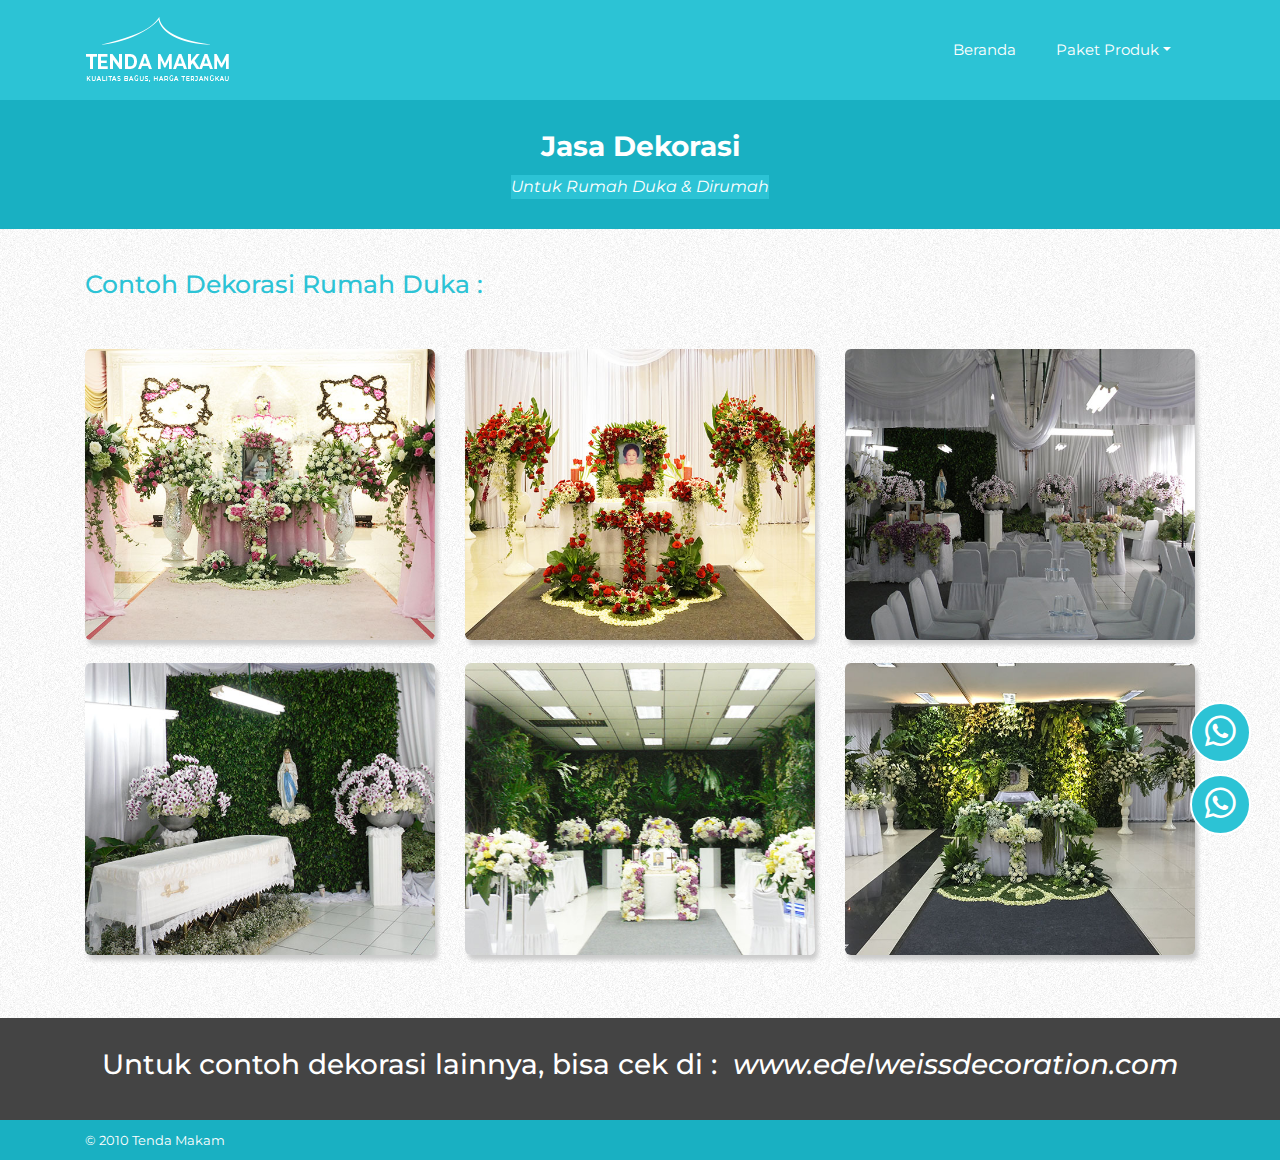
<file: dekorasi.html>
<!doctype html>
<html lang="en">

<head>
  <!-- Required meta tags -->
  <meta charset="utf-8">
  <meta name="viewport" content="width=device-width, initial-scale=1, shrink-to-fit=no">
  <link rel="icon" type="image/png" href="img/favicon.jpg" sizes="32x32">
  <!-- Bootstrap CSS -->
  <link rel="stylesheet" href="css/bootstrap.min.css">
  <link rel="stylesheet" href="css/custom.css">
  <!-- Font Awesome -->
  <link href="https://cdnjs.cloudflare.com/ajax/libs/font-awesome/6.1.0/css/all.min.css" rel="stylesheet">
  <!-- Font -->
  <link href="https://fonts.googleapis.com/css?family=Montserrat|Montserrat+Alternates&display=swap" rel="stylesheet">
  <link href="https://fonts.googleapis.com/css?family=Source+Sans+Pro&display=swap" rel="stylesheet">
  <title>Tenda Makam</title>
</head>

<body>
  <!-- Navbar -->
  <nav class="navbar navbar-expand-lg navbar-light bg-light sticky-top my-navbar">
    <div class="container">
      <a class="navbar-brand navbar-logo" href="#"><img src="img/logo_.png" class="img-fluid logo"></a>
      <button class="navbar-toggler" type="button" data-toggle="collapse" data-target="#navbarSupportedContent"
        aria-controls="navbarSupportedContent" aria-expanded="false" aria-label="Toggle navigation">
        <span class="navbar-toggler-icon"></span>
      </button>
      <div class="collapse navbar-collapse" id="navbarSupportedContent">
        <ul class="navbar-nav ml-auto">
          <li class="nav-item mr-4"><a class="nav-link" href="index.html">Beranda<span
                class="sr-only">(current)</span></a></li>
          <li class="nav-item dropdown mr-3"><a class="nav-link dropdown-toggle" href="#" id="navbarDropdown"
              role="button" data-toggle="dropdown" aria-haspopup="true" aria-expanded="false">Paket Produk</a>
            <div class="dropdown-menu" aria-labelledby="navbarDropdown">
              <a class="dropdown-item" href="paket-standard.html">Standard</a>
              <a class="dropdown-item" href="paket-deluxe.html">Deluxe</a>
              <a class="dropdown-item" href="paket-vip.html">VIP</a>
              <a class="dropdown-item" href="paket-vvip.html">VVIP</a>
              <a class="dropdown-item active" href="dekorasi.html">Dekorasi</a>
              <a class="dropdown-item" href="lainnya.html">Perlengkapan Lainnya</a>
            </div>
          </li>
        </ul>
      </div>
    </div>
  </nav>
  <div class="container-fluid my-package">
    <div class="container">
      <div class="row text-center">
        <div class="col-md-12">
          <h3>Jasa Dekorasi</h3>
          <span class="tagline-package-1">Untuk Rumah Duka & Dirumah</span>
        </div>
      </div>
    </div>
  </div>
  <div class="container decoration">
    <div class="row">
      <div class="col-md-12">
        <h3>Contoh Dekorasi Rumah Duka :</h3>
      </div>
    </div>
    <div class="row">
      <div class="col-md-4">
        <img src="img/decoration/1.jpg" class="img-fluid img-3">
      </div>
      <div class="col-md-4">
        <img src="img/decoration/2.jpg" class="img-fluid img-3">
      </div>
      <div class="col-md-4">
        <img src="img/decoration/3.jpg" class="img-fluid img-3">
      </div>
    </div>
    <div class="row">
      <div class="col-md-4">
        <img src="img/decoration/4.jpg" class="img-fluid img-3">
      </div>
      <div class="col-md-4">
        <img src="img/decoration/5.jpg" class="img-fluid img-3">
      </div>
      <div class="col-md-4">
        <img src="img/decoration/6.jpg" class="img-fluid img-3">
      </div>
    </div>
  </div>
  <div class="container-fluid download">
    <div class="container">
      <div class="row">
        <div class="col-md-12 text-center">
          <h3>Untuk contoh dekorasi lainnya, bisa cek di : &nbsp;<i><a target="_blank"
                href="http://www.edelweissdecoration.com">www.edelweissdecoration.com</a></i></h3>
        </div>
      </div>
    </div>
  </div>
  <div class="floating-btn">
    <a target="_blank" href="https://wa.me/6281281116881"><i class="fab fa-whatsapp fa-2x floating-icon"></i></a>
  </div>
  <div class="floating-btn floating-btn--2">
    <a target="_blank" href="https://wa.me/62817116881"><i class="fab fa-whatsapp fa-2x floating-icon"></i></a>
  </div>
  <div class="container-fluid sub-footer">
    <div class="container">
      <div class="row">
        <div class="col-md-12">
          <span class="copyright">&copy; 2010 Tenda Makam</span>
        </div>
      </div>
    </div>
  </div>
  <!-- Optional JavaScript -->
  <!-- jQuery first, then Popper.js, then Bootstrap JS -->
  <script src="js/slim.min.js"></script>
  <script src="js/popper.min.js"></script>
  <script src="js/bootstrap.min.js"></script>
</body>

</html>
</file>
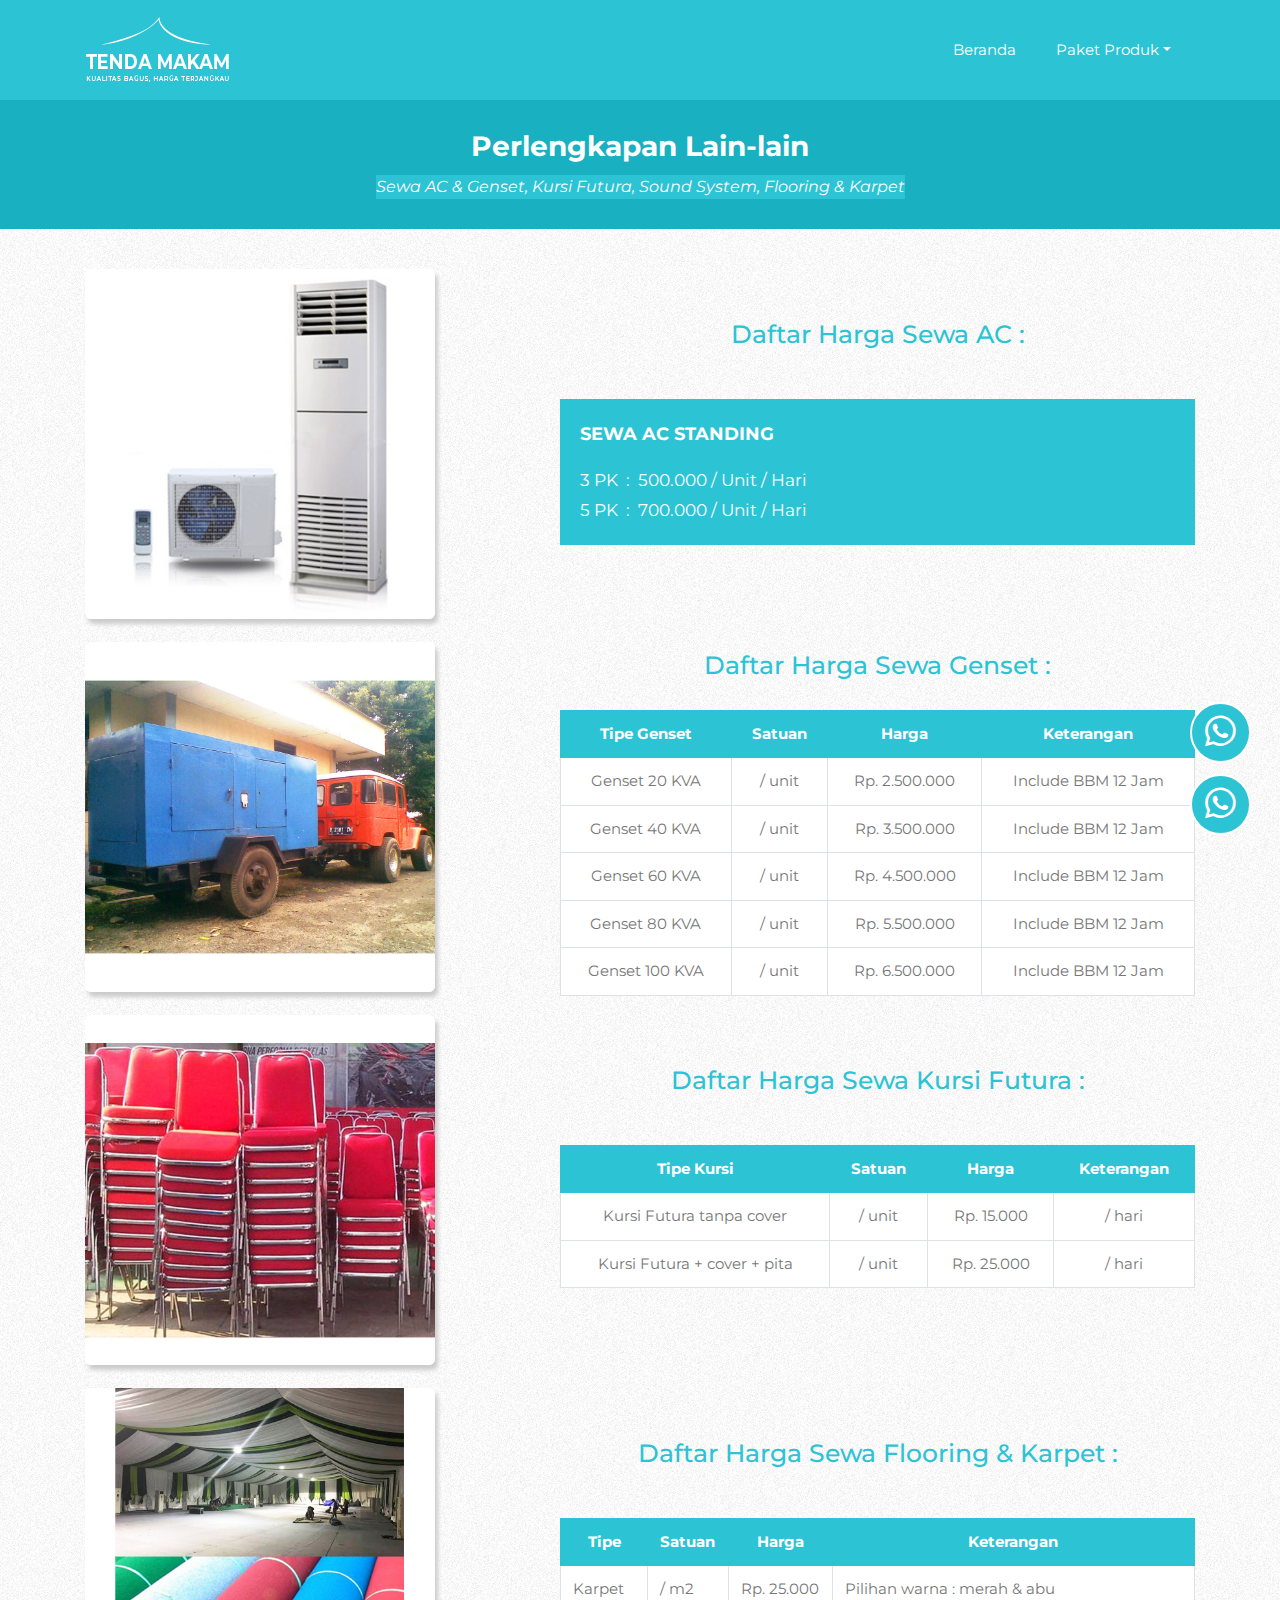
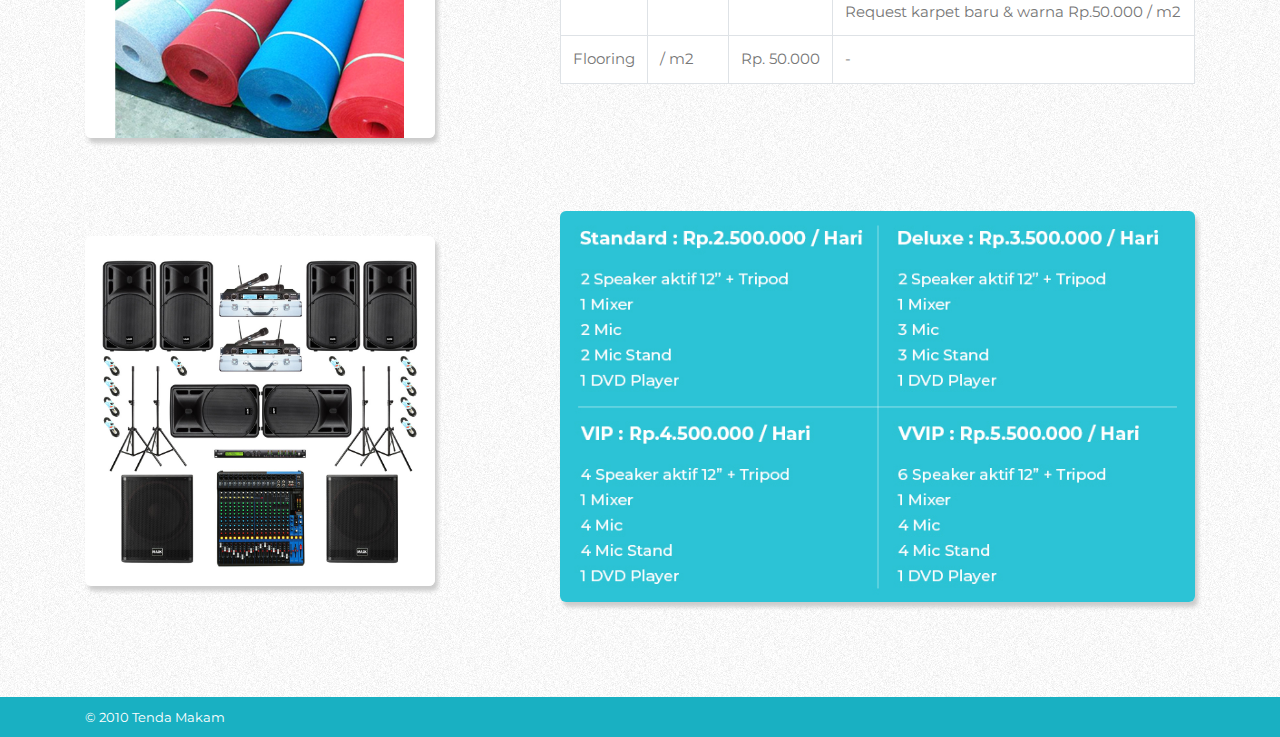
<file: lainnya.html>
<!doctype html>
<html lang="en">

<head>
  <!-- Required meta tags -->
  <meta charset="utf-8">
  <meta name="viewport" content="width=device-width, initial-scale=1, shrink-to-fit=no">
  <link rel="icon" type="image/png" href="img/favicon.jpg" sizes="32x32">
  <!-- Bootstrap CSS -->
  <link rel="stylesheet" href="css/bootstrap.min.css">
  <link rel="stylesheet" href="css/custom.css">
  <!-- Font Awesome -->
  <link href="https://cdnjs.cloudflare.com/ajax/libs/font-awesome/6.1.0/css/all.min.css" rel="stylesheet">
  <!-- Font -->
  <link href="https://fonts.googleapis.com/css?family=Montserrat|Montserrat+Alternates&display=swap" rel="stylesheet">
  <link href="https://fonts.googleapis.com/css?family=Source+Sans+Pro&display=swap" rel="stylesheet">
  <title>Tenda Makam</title>
</head>

<body>
  <!-- Navbar -->
  <nav class="navbar navbar-expand-lg navbar-light bg-light sticky-top my-navbar">
    <div class="container">
      <a class="navbar-brand navbar-logo" href="#"><img src="img/logo_.png" class="img-fluid logo"></a>
      <button class="navbar-toggler" type="button" data-toggle="collapse" data-target="#navbarSupportedContent"
        aria-controls="navbarSupportedContent" aria-expanded="false" aria-label="Toggle navigation">
        <span class="navbar-toggler-icon"></span>
      </button>
      <div class="collapse navbar-collapse" id="navbarSupportedContent">
        <ul class="navbar-nav ml-auto">
          <li class="nav-item mr-4"><a class="nav-link" href="index.html">Beranda<span
                class="sr-only">(current)</span></a></li>
          <li class="nav-item dropdown mr-3"><a class="nav-link dropdown-toggle" href="#" id="navbarDropdown"
              role="button" data-toggle="dropdown" aria-haspopup="true" aria-expanded="false">Paket Produk</a>
            <div class="dropdown-menu" aria-labelledby="navbarDropdown">
              <a class="dropdown-item" href="paket-standard.html">Standard</a>
              <a class="dropdown-item" href="paket-deluxe.html">Deluxe</a>
              <a class="dropdown-item" href="paket-vip.html">VIP</a>
              <a class="dropdown-item" href="paket-vvip.html">VVIP</a>
              <a class="dropdown-item" href="dekorasi.html">Dekorasi</a>
              <a class="dropdown-item active" href="lainnya.html">Perlengkapan Lainnya</a>
            </div>
          </li>
        </ul>
      </div>
    </div>
  </nav>
  <div class="container-fluid my-package">
    <div class="container">
      <div class="row text-center">
        <div class="col-md-12">
          <h3>Perlengkapan Lain-lain</h3>
          <span class="tagline-package-1">Sewa AC & Genset, Kursi Futura, Sound System, Flooring & Karpet</span>
        </div>
      </div>
    </div>
  </div>
  <div class="container products">
    <div class="row">
      <div class="col-md-4">
        <img src="img/more-products/ac-standing.jpg" class="img-fluid img-4">
      </div>
      <div class="col-md-1"></div>
      <div class="col-md-7">
        <div class="product-info">
          <h3 class="text-center">Daftar Harga Sewa AC :</h3>
          <div class="spek-product">
            <ul>
              <li class="spek-title">Sewa AC Standing</li>
              <li>3 PK &nbsp;:&nbsp; 500.000 / Unit / Hari</li>
              <li>5 PK &nbsp;:&nbsp; 700.000 / Unit / Hari</li>
            </ul>
          </div>
        </div>
      </div>
    </div>
    <div class="row">
      <div class="col-md-4">
        <img src="img/more-products/genset.jpg" class="img-fluid img-4">
      </div>
      <div class="col-md-1"></div>
      <div class="col-md-7">
        <div class="product-info" style="margin-top: 8px;">
          <h3 class="text-center" style="margin-bottom: 30px;">Daftar Harga Sewa Genset :</h3>
          <table class="table table-bordered custom-table text-center">
            <thead class="thead-dark">
              <tr>
                <th scope="col">Tipe Genset</th>
                <th scope="col">Satuan</th>
                <th scope="col">Harga</th>
                <th scope="col">Keterangan</th>
              </tr>
            </thead>
            <tbody>
              <tr>
                <td>Genset 20 KVA</td>
                <td>/ unit</td>
                <td>Rp. 2.500.000</td>
                <td>Include BBM 12 Jam</td>
              </tr>
              <tr>
                <td>Genset 40 KVA</td>
                <td>/ unit</td>
                <td>Rp. 3.500.000</td>
                <td>Include BBM 12 Jam</td>
              </tr>
              <tr>
                <td>Genset 60 KVA</td>
                <td>/ unit</td>
                <td>Rp. 4.500.000</td>
                <td>Include BBM 12 Jam</td>
              </tr>
              <tr>
                <td>Genset 80 KVA</td>
                <td>/ unit</td>
                <td>Rp. 5.500.000</td>
                <td>Include BBM 12 Jam</td>
              </tr>
              <tr>
                <td>Genset 100 KVA</td>
                <td>/ unit</td>
                <td>Rp. 6.500.000</td>
                <td>Include BBM 12 Jam</td>
              </tr>
            </tbody>
          </table>
        </div>
      </div>
    </div>
    <div class="row">
      <div class="col-md-4">
        <img src="img/more-products/kursi-futura.jpg" class="img-fluid img-4">
      </div>
      <div class="col-md-1"></div>
      <div class="col-md-7">
        <div class="product-info">
          <h3 class="text-center">Daftar Harga Sewa Kursi Futura :</h3>
          <table class="table table-bordered custom-table text-center">
            <thead class="thead-dark">
              <tr>
                <th scope="col">Tipe Kursi</th>
                <th scope="col">Satuan</th>
                <th scope="col">Harga</th>
                <th scope="col">Keterangan</th>
              </tr>
            </thead>
            <tbody>
              <tr>
                <td>Kursi Futura tanpa cover</td>
                <td>/ unit</td>
                <td>Rp. 15.000</td>
                <td>/ hari</td>
              </tr>
              <tr>
                <td>Kursi Futura + cover + pita</td>
                <td>/ unit</td>
                <td>Rp. 25.000</td>
                <td>/ hari</td>
              </tr>
            </tbody>
          </table>
        </div>
      </div>
    </div>
    <div class="row">
      <div class="col-md-4">
        <img src="img/more-products/flooring-karpet.jpg" class="img-fluid img-4">
      </div>
      <div class="col-md-1"></div>
      <div class="col-md-7">
        <div class="product-info">
          <h3 class="text-center">Daftar Harga Sewa Flooring & Karpet :</h3>
          <table class="table table-bordered custom-table">
            <thead class="thead-dark text-center">
              <tr>
                <th scope="col">Tipe</th>
                <th scope="col">Satuan</th>
                <th scope="col">Harga</th>
                <th scope="col">Keterangan</th>
              </tr>
            </thead>
            <tbody>
              <tr>
                <td>Karpet</td>
                <td>/ m2</td>
                <td>Rp. 25.000</td>
                <td>Pilihan warna : merah & abu<br>
                  Request karpet baru & warna Rp.50.000 / m2</td>
              </tr>
              <tr>
                <td>Flooring</td>
                <td>/ m2</td>
                <td>Rp. 50.000</td>
                <td>-</td>
              </tr>
            </tbody>
          </table>
        </div>
      </div>
    </div>
    <div class="row">
      <div class="col-md-4">
        <img src="img/more-products/sound-system.jpg" class="img-fluid img-4" style="margin-top: 75px">
      </div>
      <div class="col-md-1"></div>
      <div class="col-md-7">
        <img src="img/more-products/Untitled-2.jpg" class="img-fluid img-4" style="margin-top: 50px">
      </div>
    </div>
    <!-- <div class="row">
        <div class="col-md-4">
          <img src="img/more-products/sound-system.jpg" class="img-fluid img-4" style="margin-top: 75px">
        </div>
        <div class="col-md-4">
          <div class="product-info" style="margin-top: 0px;">
            <div class="spek-product">
              <ul>
                <li class="spek-title">Standard RP: 2.500.000 / hari</li>
                <li>2 Speaker aktif 12” + Tripod</li>
                <li>1 Mixer</li>
                <li>2 Mic</li>
                <li>2 Mic Stand</li>
                <li>1 DVD Player</li>
              </ul>
            </div>
          </div>
          <div class="product-info" style="margin-top: 15px;">
            <div class="spek-product">
              <ul>
                <li class="spek-title">VIP RP: 4.500.000 / hari</li>
                <li>4 Speaker aktif 12” + Tripod</li>
                <li>1 Mixer</li>
                <li>4 Mic</li>
                <li>4 Mic Stand</li>
                <li>1 DVD Player</li>
              </ul>
            </div>
          </div>
        </div>
        <div class="col-md-4">
          <div class="product-info" style="margin-top: 0;">
            <div class="spek-product">
              <ul>
                <li class="spek-title">Deluxe RP: 3.500.000 / hari<br></li>
                <li>2 Speaker aktif 12” + Tripod</li>
                <li>1 Mixer</li>
                <li>3 Mic</li>
                <li>3 Mic Stand</li>
                <li>1 DVD Player</li>
              </ul>
            </div>
          </div>
          <div class="product-info" style="margin-top: 16px;">
            <div class="spek-product">
              <ul>
                <li class="spek-title">VVIP RP: 5.500.000 / hari</li>
                <li>6 Speaker aktif 12” + Tripod</li>
                <li>1 Mixer</li>
                <li>4 Mic</li>
                <li>4 Mic Stand</li>
                <li>1 DVD Player</li>
              </ul>
            </div>
          </div>
        </div>
      </div> -->
  </div>
  <br><br><br>
  <div class="floating-btn">
    <a target="_blank" href="https://wa.me/6281281116881"><i class="fab fa-whatsapp fa-2x floating-icon"></i></a>
  </div>
  <div class="floating-btn floating-btn--2">
    <a target="_blank" href="https://wa.me/62817116881"><i class="fab fa-whatsapp fa-2x floating-icon"></i></a>
  </div>
  <div class="container-fluid sub-footer">
    <div class="container">
      <div class="row">
        <div class="col-md-12">
          <span class="copyright">&copy; 2010 Tenda Makam</span>
        </div>
      </div>
    </div>
  </div>
  <!-- Optional JavaScript -->
  <!-- jQuery first, then Popper.js, then Bootstrap JS -->
  <script src="js/slim.min.js"></script>
  <script src="js/popper.min.js"></script>
  <script src="js/bootstrap.min.js"></script>
</body>

</html>
</file>
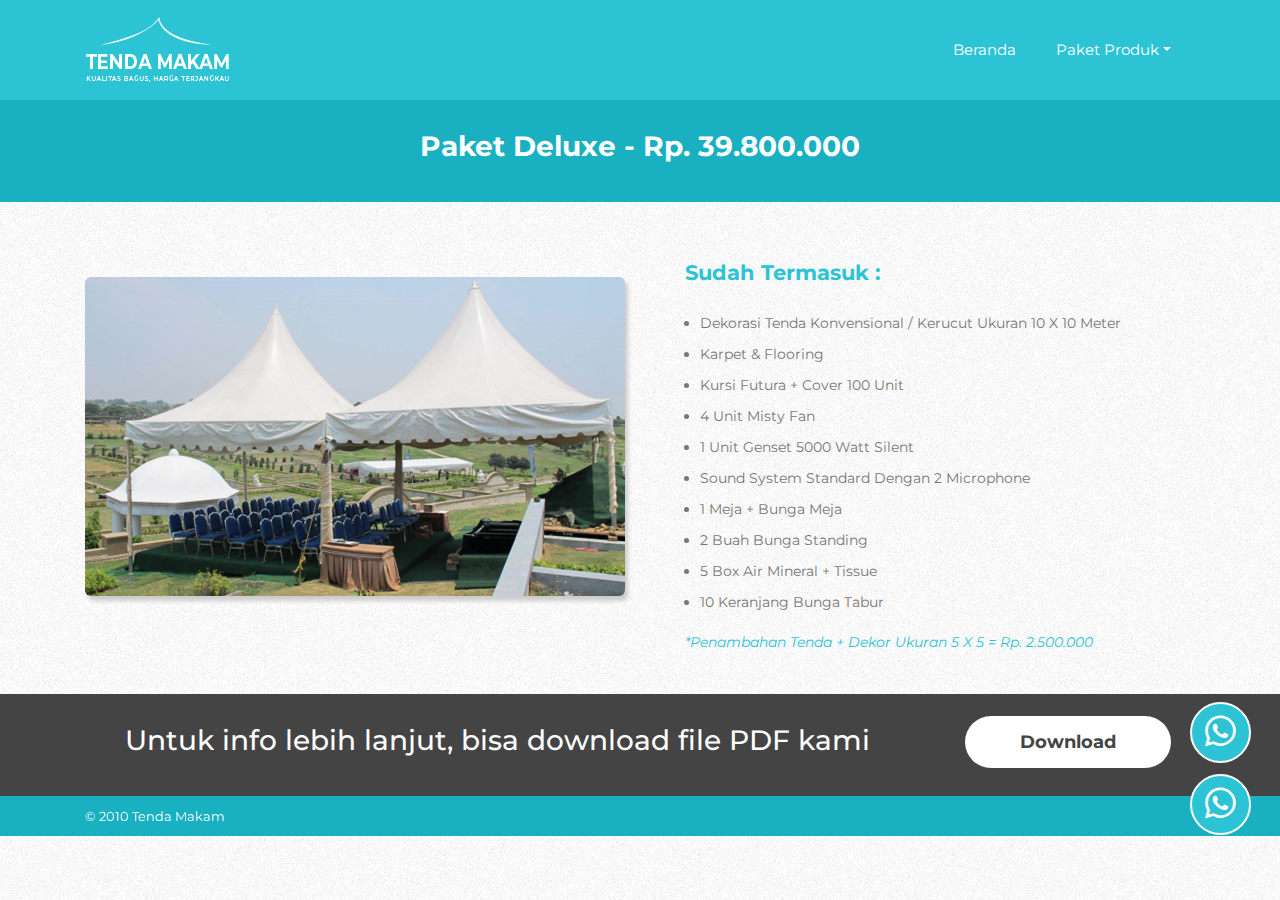
<file: paket-deluxe.html>
<!doctype html>
<html lang="en">

<head>
  <!-- Required meta tags -->
  <meta charset="utf-8">
  <meta name="viewport" content="width=device-width, initial-scale=1, shrink-to-fit=no">
  <link rel="icon" type="image/png" href="img/favicon.jpg" sizes="32x32">
  <!-- Bootstrap CSS -->
  <link rel="stylesheet" href="css/bootstrap.min.css">
  <link rel="stylesheet" href="css/custom.css">
  <!-- Font Awesome -->
  <link href="https://cdnjs.cloudflare.com/ajax/libs/font-awesome/6.1.0/css/all.min.css" rel="stylesheet">
  <!-- Font -->
  <link href="https://fonts.googleapis.com/css?family=Montserrat|Montserrat+Alternates&display=swap" rel="stylesheet">
  <link href="https://fonts.googleapis.com/css?family=Source+Sans+Pro&display=swap" rel="stylesheet">
  <title>Tenda Makam</title>
</head>

<body>
  <!-- Navbar -->
  <nav class="navbar navbar-expand-lg navbar-light bg-light sticky-top my-navbar">
    <div class="container">
      <a class="navbar-brand navbar-logo" href="#"><img src="img/logo_.png" class="img-fluid logo"></a>
      <button class="navbar-toggler" type="button" data-toggle="collapse" data-target="#navbarSupportedContent"
        aria-controls="navbarSupportedContent" aria-expanded="false" aria-label="Toggle navigation">
        <span class="navbar-toggler-icon"></span>
      </button>
      <div class="collapse navbar-collapse" id="navbarSupportedContent">
        <ul class="navbar-nav ml-auto">
          <li class="nav-item mr-4"><a class="nav-link" href="index.html">Beranda<span
                class="sr-only">(current)</span></a></li>
          <li class="nav-item dropdown mr-3"><a class="nav-link dropdown-toggle" href="#" id="navbarDropdown"
              role="button" data-toggle="dropdown" aria-haspopup="true" aria-expanded="false">Paket Produk</a>
            <div class="dropdown-menu" aria-labelledby="navbarDropdown">
              <a class="dropdown-item" href="paket-standard.html">Standard</a>
              <a class="dropdown-item active" href="paket-deluxe.html">Deluxe</a>
              <a class="dropdown-item" href="paket-vip.html">VIP</a>
              <a class="dropdown-item" href="paket-vvip.html">VVIP</a>
              <a class="dropdown-item" href="dekorasi.html">Dekorasi</a>
              <a class="dropdown-item" href="lainnya.html">Perlengkapan Lainnya</a>
            </div>
          </li>
        </ul>
      </div>
    </div>
  </nav>
  <div class="container-fluid my-package">
    <div class="container">
      <div class="row">
        <div class="col-md-12">
          <h3>Paket Deluxe - Rp. 39.800.000</h3>
        </div>
      </div>
    </div>
  </div>
  <div class="container detail-package">
    <div class="row">
      <div class="col-md-6">
        <div class="detail-left">
          <img src="img/packages/preview-package-deluxe.jpg" class="img-fluid img-2">
        </div>
      </div>
      <div class="col-md-6">
        <div class="detail-right">
          <span class="title">Sudah Termasuk :</span>
          <dl style="padding-left: 15px;">
            <li>Dekorasi Tenda Konvensional / Kerucut Ukuran 10 X 10 Meter</li>
            <li>Karpet & Flooring</li>
            <li>Kursi Futura + Cover 100 Unit</li>
            <li>4 Unit Misty Fan</li>
            <li>1 Unit Genset 5000 Watt Silent</li>
            <li>Sound System Standard Dengan 2 Microphone</li>
            <li>1 Meja + Bunga Meja</li>
            <li>2 Buah Bunga Standing</li>
            <li>5 Box Air Mineral + Tissue</li>
            <li>10 Keranjang Bunga Tabur</li>
          </dl>
          <span class="note">*Penambahan Tenda + Dekor Ukuran 5 X 5 = Rp. 2.500.000</span>
        </div>
      </div>
    </div>
  </div>
  <div class="container-fluid download">
    <div class="container">
      <div class="row">
        <div class="col-md-9 text-center">
          <h3>Untuk info lebih lanjut, bisa download file PDF kami</h3>
        </div>
        <div class="col-md-3 text-center">
          <a href="#" class="btn-1">Download</a>
        </div>
      </div>
    </div>
  </div>
  <div class="floating-btn">
    <a target="_blank" href="https://wa.me/6281281116881"><i class="fab fa-whatsapp fa-2x floating-icon"></i></a>
  </div>
  <div class="floating-btn floating-btn--2">
    <a target="_blank" href="https://wa.me/62817116881"><i class="fab fa-whatsapp fa-2x floating-icon"></i></a>
  </div>
  <div class="container-fluid sub-footer">
    <div class="container">
      <div class="row">
        <div class="col-md-12">
          <span class="copyright">&copy; 2010 Tenda Makam</span>
        </div>
      </div>
    </div>
  </div>
  <!-- Optional JavaScript -->
  <!-- jQuery first, then Popper.js, then Bootstrap JS -->
  <script src="js/slim.min.js"></script>
  <script src="js/popper.min.js"></script>
  <script src="js/bootstrap.min.js"></script>
</body>

</html>
</file>
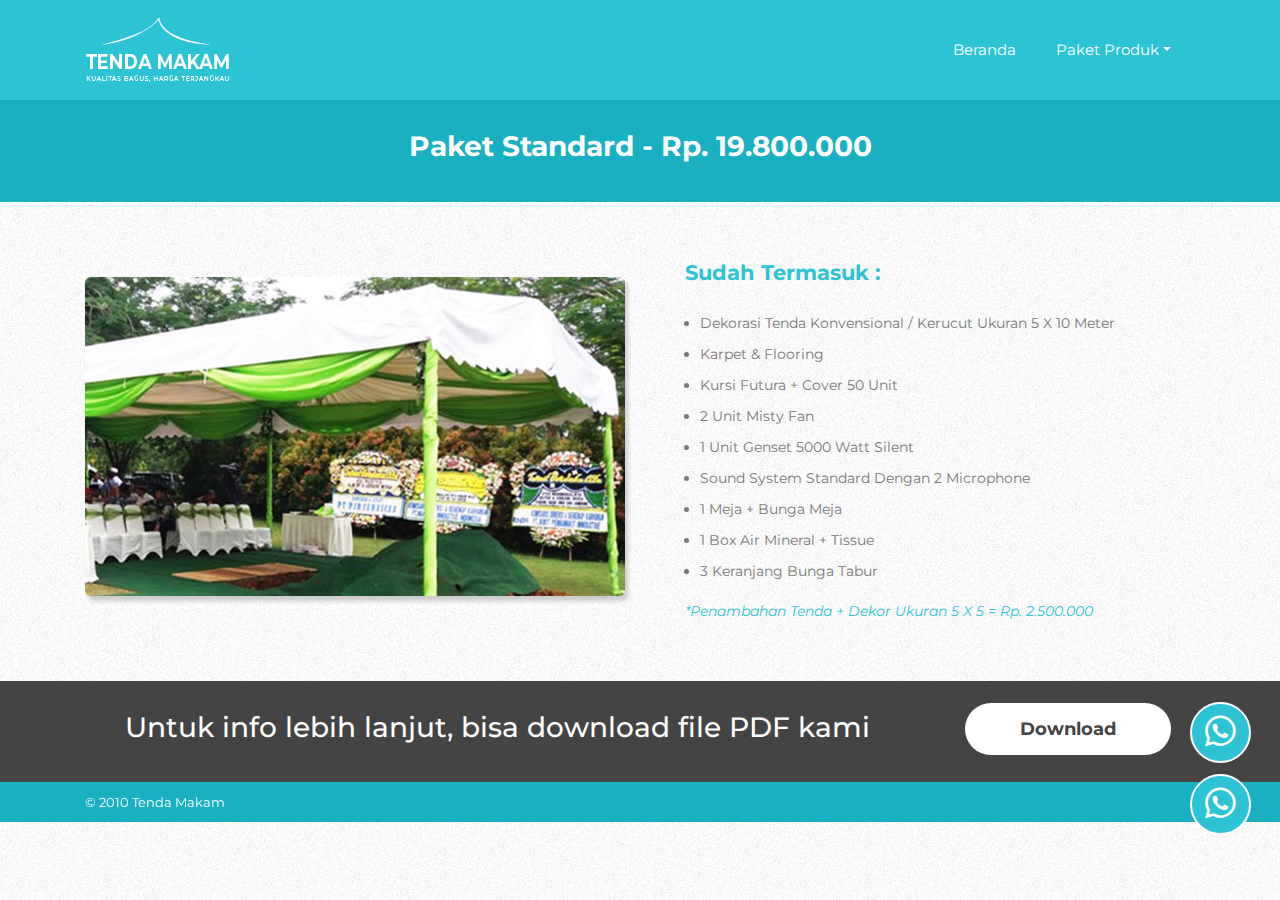
<file: paket-standard.html>
<!doctype html>
<html lang="en">

<head>
  <!-- Required meta tags -->
  <meta charset="utf-8">
  <meta name="viewport" content="width=device-width, initial-scale=1, shrink-to-fit=no">
  <link rel="icon" type="image/png" href="img/favicon.jpg" sizes="32x32">
  <!-- Bootstrap CSS -->
  <link rel="stylesheet" href="css/bootstrap.min.css">
  <link rel="stylesheet" href="css/custom.css">
  <!-- Font Awesome -->
  <link href="https://cdnjs.cloudflare.com/ajax/libs/font-awesome/6.1.0/css/all.min.css" rel="stylesheet">
  <!-- Font -->
  <link href="https://fonts.googleapis.com/css?family=Montserrat|Montserrat+Alternates&display=swap" rel="stylesheet">
  <link href="https://fonts.googleapis.com/css?family=Source+Sans+Pro&display=swap" rel="stylesheet">
  <title>Tenda Makam</title>
</head>

<body>
  <!-- Navbar -->
  <nav class="navbar navbar-expand-lg navbar-light bg-light sticky-top my-navbar">
    <div class="container">
      <a class="navbar-brand navbar-logo" href="#"><img src="img/logo_.png" class="img-fluid logo"></a>
      <button class="navbar-toggler" type="button" data-toggle="collapse" data-target="#navbarSupportedContent"
        aria-controls="navbarSupportedContent" aria-expanded="false" aria-label="Toggle navigation">
        <span class="navbar-toggler-icon"></span>
      </button>
      <div class="collapse navbar-collapse" id="navbarSupportedContent">
        <ul class="navbar-nav ml-auto">
          <li class="nav-item mr-4"><a class="nav-link" href="index.html">Beranda<span
                class="sr-only">(current)</span></a></li>
          <li class="nav-item dropdown mr-3"><a class="nav-link dropdown-toggle" href="#" id="navbarDropdown"
              role="button" data-toggle="dropdown" aria-haspopup="true" aria-expanded="false">Paket Produk</a>
            <div class="dropdown-menu" aria-labelledby="navbarDropdown">
              <a class="dropdown-item active " href="paket-standard.html">Standard</a>
              <a class="dropdown-item" href="paket-deluxe.html">Deluxe</a>
              <a class="dropdown-item" href="paket-vip.html">VIP</a>
              <a class="dropdown-item" href="paket-vvip.html">VVIP</a>
              <a class="dropdown-item" href="dekorasi.html">Dekorasi</a>
              <a class="dropdown-item" href="lainnya.html">Perlengkapan Lainnya</a>
            </div>
          </li>
        </ul>
      </div>
    </div>
  </nav>
  <div class="container-fluid my-package">
    <div class="container">
      <div class="row">
        <div class="col-md-12">
          <h3>Paket Standard - Rp. 19.800.000</h3>
        </div>
      </div>
    </div>
  </div>
  <div class="container detail-package">
    <div class="row">
      <div class="col-md-6">
        <div class="detail-left">
          <img src="img/packages/preview-package-standard.jpg" class="img-fluid img-2">
        </div>
      </div>
      <div class="col-md-6">
        <div class="detail-right">
          <span class="title">Sudah Termasuk :</span>
          <dl style="padding-left: 15px;">
            <li>Dekorasi Tenda Konvensional / Kerucut Ukuran 5 X 10 Meter</li>
            <li>Karpet & Flooring</li>
            <li>Kursi Futura + Cover 50 Unit</li>
            <li>2 Unit Misty Fan</li>
            <li>1 Unit Genset 5000 Watt Silent</li>
            <li>Sound System Standard Dengan 2 Microphone</li>
            <li>1 Meja + Bunga Meja</li>
            <li>1 Box Air Mineral + Tissue</li>
            <li>3 Keranjang Bunga Tabur</li>
          </dl>
          <span class="note">*Penambahan Tenda + Dekor Ukuran 5 X 5 = Rp. 2.500.000</span>
        </div>
      </div>
    </div>
  </div>
  <div class="container-fluid download">
    <div class="container">
      <div class="row">
        <div class="col-md-9 text-center">
          <h3>Untuk info lebih lanjut, bisa download file PDF kami</h3>
        </div>
        <div class="col-md-3 text-center">
          <a href="#" class="btn-1">Download</a>
        </div>
      </div>
    </div>
  </div>
  <div class="floating-btn">
    <a target="_blank" href="https://wa.me/6281281116881"><i class="fab fa-whatsapp fa-2x floating-icon"></i></a>
  </div>
  <div class="floating-btn floating-btn--2">
    <a target="_blank" href="https://wa.me/62817116881"><i class="fab fa-whatsapp fa-2x floating-icon"></i></a>
  </div>
  <div class="container-fluid sub-footer">
    <div class="container">
      <div class="row">
        <div class="col-md-12">
          <span class="copyright">&copy; 2010 Tenda Makam</span>
        </div>
      </div>
    </div>
  </div>
  <!-- Optional JavaScript -->
  <!-- jQuery first, then Popper.js, then Bootstrap JS -->
  <script src="js/slim.min.js"></script>
  <script src="js/popper.min.js"></script>
  <script src="js/bootstrap.min.js"></script>
</body>

</html>
</file>
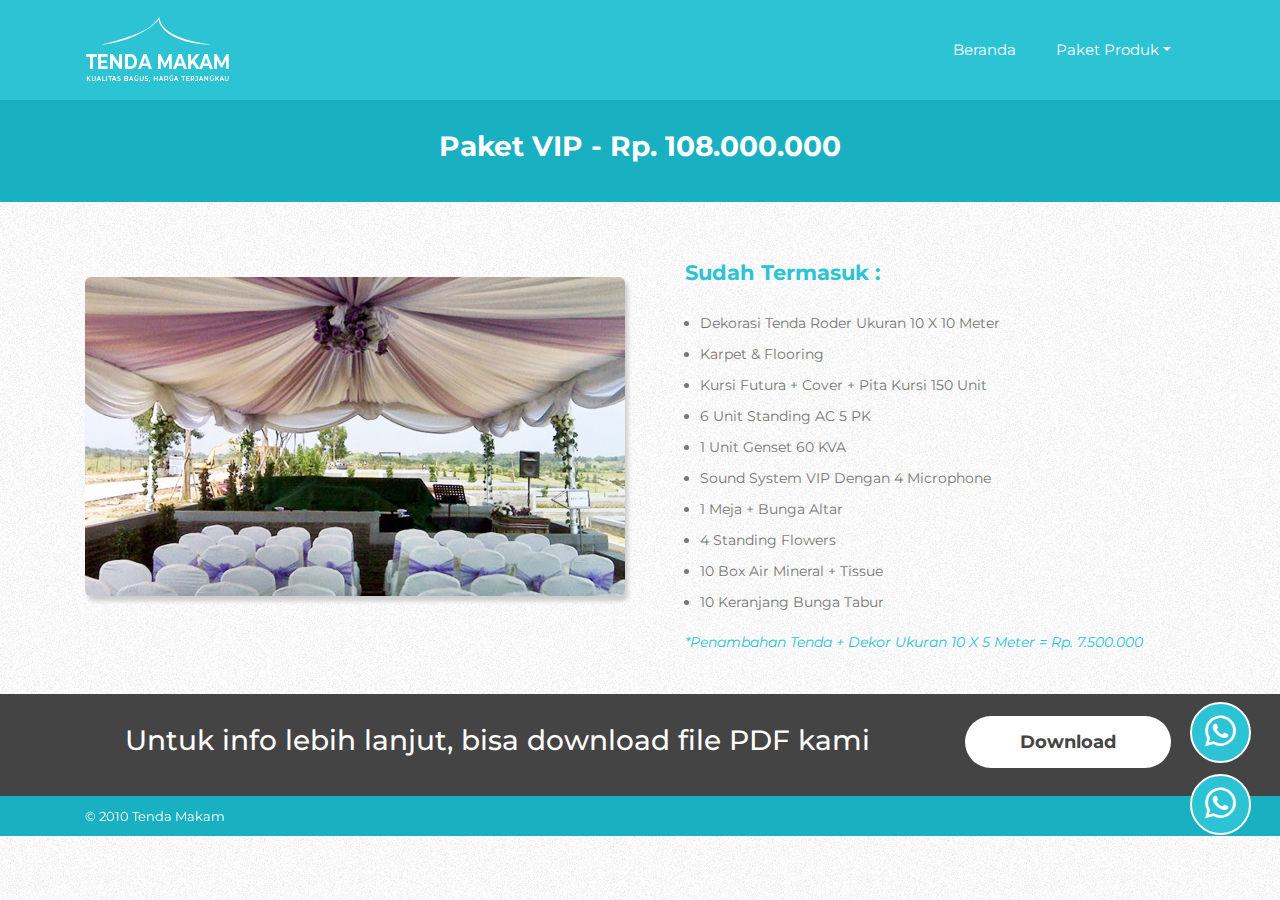
<file: paket-vip.html>
<!doctype html>
<html lang="en">

<head>
  <!-- Required meta tags -->
  <meta charset="utf-8">
  <meta name="viewport" content="width=device-width, initial-scale=1, shrink-to-fit=no">
  <link rel="icon" type="image/png" href="img/favicon.jpg" sizes="32x32">
  <!-- Bootstrap CSS -->
  <link rel="stylesheet" href="css/bootstrap.min.css">
  <link rel="stylesheet" href="css/custom.css">
  <!-- Font Awesome -->
  <link href="https://cdnjs.cloudflare.com/ajax/libs/font-awesome/6.1.0/css/all.min.css" rel="stylesheet">
  <!-- Font -->
  <link href="https://fonts.googleapis.com/css?family=Montserrat|Montserrat+Alternates&display=swap" rel="stylesheet">
  <link href="https://fonts.googleapis.com/css?family=Source+Sans+Pro&display=swap" rel="stylesheet">
  <title>Tenda Makam</title>
</head>

<body>
  <!-- Navbar -->
  <nav class="navbar navbar-expand-lg navbar-light bg-light sticky-top my-navbar">
    <div class="container">
      <a class="navbar-brand navbar-logo" href="#"><img src="img/logo_.png" class="img-fluid logo"></a>
      <button class="navbar-toggler" type="button" data-toggle="collapse" data-target="#navbarSupportedContent"
        aria-controls="navbarSupportedContent" aria-expanded="false" aria-label="Toggle navigation">
        <span class="navbar-toggler-icon"></span>
      </button>
      <div class="collapse navbar-collapse" id="navbarSupportedContent">
        <ul class="navbar-nav ml-auto">
          <li class="nav-item mr-4"><a class="nav-link" href="index.html">Beranda<span
                class="sr-only">(current)</span></a></li>
          <li class="nav-item dropdown mr-3"><a class="nav-link dropdown-toggle" href="#" id="navbarDropdown"
              role="button" data-toggle="dropdown" aria-haspopup="true" aria-expanded="false">Paket Produk</a>
            <div class="dropdown-menu" aria-labelledby="navbarDropdown">
              <a class="dropdown-item" href="paket-standard.html">Standard</a>
              <a class="dropdown-item" href="paket-deluxe.html">Deluxe</a>
              <a class="dropdown-item active" href="paket-vip.html">VIP</a>
              <a class="dropdown-item" href="paket-vvip.html">VVIP</a>
              <a class="dropdown-item" href="dekorasi.html">Dekorasi</a>
              <a class="dropdown-item" href="lainnya.html">Perlengkapan Lainnya</a>
            </div>
          </li>
        </ul>
      </div>
    </div>
  </nav>
  <div class="container-fluid my-package">
    <div class="container">
      <div class="row">
        <div class="col-md-12">
          <h3>Paket VIP - Rp. 108.000.000</h3>
        </div>
      </div>
    </div>
  </div>
  <div class="container detail-package">
    <div class="row">
      <div class="col-md-6">
        <div class="detail-left">
          <img src="img/packages/preview-package-vip.jpg" class="img-fluid img-2">
        </div>
      </div>
      <div class="col-md-6">
        <div class="detail-right">
          <span class="title">Sudah Termasuk :</span>
          <dl style="padding-left: 15px;">
            <li>Dekorasi Tenda Roder Ukuran 10 X 10 Meter</li>
            <li>Karpet & Flooring</li>
            <li>Kursi Futura + Cover + Pita Kursi 150 Unit</li>
            <li>6 Unit Standing AC 5 PK</li>
            <li>1 Unit Genset 60 KVA</li>
            <li>Sound System VIP Dengan 4 Microphone</li>
            <li>1 Meja + Bunga Altar</li>
            <li>4 Standing Flowers</li>
            <li>10 Box Air Mineral + Tissue</li>
            <li>10 Keranjang Bunga Tabur</li>
          </dl>
          <span class="note">*Penambahan Tenda + Dekor Ukuran 10 X 5 Meter = Rp. 7.500.000</span>
        </div>
      </div>
    </div>
  </div>
  <div class="container-fluid download">
    <div class="container">
      <div class="row">
        <div class="col-md-9 text-center">
          <h3>Untuk info lebih lanjut, bisa download file PDF kami</h3>
        </div>
        <div class="col-md-3 text-center">
          <a href="#" class="btn-1">Download</a>
        </div>
      </div>
    </div>
  </div>
  <div class="floating-btn">
    <a target="_blank" href="https://wa.me/6281281116881"><i class="fab fa-whatsapp fa-2x floating-icon"></i></a>
  </div>
  <div class="floating-btn floating-btn--2">
    <a target="_blank" href="https://wa.me/62817116881"><i class="fab fa-whatsapp fa-2x floating-icon"></i></a>
  </div>
  <div class="container-fluid sub-footer">
    <div class="container">
      <div class="row">
        <div class="col-md-12">
          <span class="copyright">&copy; 2010 Tenda Makam</span>
        </div>
      </div>
    </div>
  </div>
  <!-- Optional JavaScript -->
  <!-- jQuery first, then Popper.js, then Bootstrap JS -->
  <script src="js/slim.min.js"></script>
  <script src="js/popper.min.js"></script>
  <script src="js/bootstrap.min.js"></script>
</body>

</html>
</file>
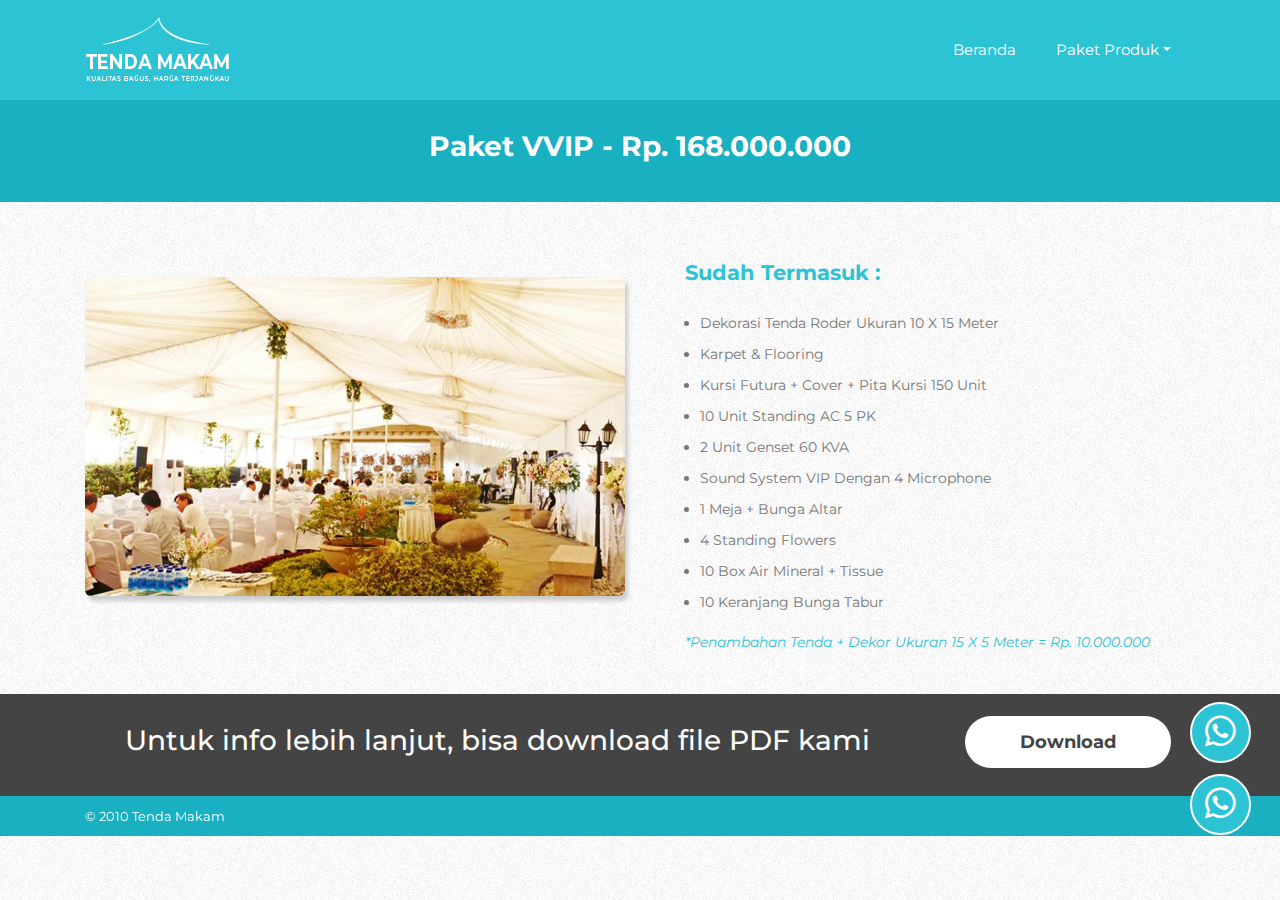
<file: paket-vvip.html>
<!doctype html>
<html lang="en">

<head>
  <!-- Required meta tags -->
  <meta charset="utf-8">
  <meta name="viewport" content="width=device-width, initial-scale=1, shrink-to-fit=no">
  <link rel="icon" type="image/png" href="img/favicon.jpg" sizes="32x32">
  <!-- Bootstrap CSS -->
  <link rel="stylesheet" href="css/bootstrap.min.css">
  <link rel="stylesheet" href="css/custom.css">
  <!-- Font Awesome -->
  <link href="https://cdnjs.cloudflare.com/ajax/libs/font-awesome/6.1.0/css/all.min.css" rel="stylesheet">
  <!-- Font -->
  <link href="https://fonts.googleapis.com/css?family=Montserrat|Montserrat+Alternates&display=swap" rel="stylesheet">
  <link href="https://fonts.googleapis.com/css?family=Source+Sans+Pro&display=swap" rel="stylesheet">
  <title>Tenda Makam</title>
</head>

<body>
  <!-- Navbar -->
  <nav class="navbar navbar-expand-lg navbar-light bg-light sticky-top my-navbar">
    <div class="container">
      <a class="navbar-brand navbar-logo" href="#"><img src="img/logo_.png" class="img-fluid logo"></a>
      <button class="navbar-toggler" type="button" data-toggle="collapse" data-target="#navbarSupportedContent"
        aria-controls="navbarSupportedContent" aria-expanded="false" aria-label="Toggle navigation">
        <span class="navbar-toggler-icon"></span>
      </button>
      <div class="collapse navbar-collapse" id="navbarSupportedContent">
        <ul class="navbar-nav ml-auto">
          <li class="nav-item mr-4"><a class="nav-link" href="index.html">Beranda<span
                class="sr-only">(current)</span></a></li>
          <li class="nav-item dropdown mr-3"><a class="nav-link dropdown-toggle" href="#" id="navbarDropdown"
              role="button" data-toggle="dropdown" aria-haspopup="true" aria-expanded="false">Paket Produk</a>
            <div class="dropdown-menu" aria-labelledby="navbarDropdown">
              <a class="dropdown-item" href="paket-standard.html">Standard</a>
              <a class="dropdown-item" href="paket-deluxe.html">Deluxe</a>
              <a class="dropdown-item" href="paket-vip.html">VIP</a>
              <a class="dropdown-item active" href="paket-vvip.html">VVIP</a>
              <a class="dropdown-item" href="dekorasi.html">Dekorasi</a>
              <a class="dropdown-item" href="lainnya.html">Perlengkapan Lainnya</a>
            </div>
          </li>
        </ul>
      </div>
    </div>
  </nav>
  <div class="container-fluid my-package">
    <div class="container">
      <div class="row">
        <div class="col-md-12">
          <h3>Paket VVIP - Rp. 168.000.000</h3>
        </div>
      </div>
    </div>
  </div>
  <div class="container detail-package">
    <div class="row">
      <div class="col-md-6">
        <div class="detail-left">
          <img src="img/packages/preview-package-vvip.jpg" class="img-fluid img-2">
        </div>
      </div>
      <div class="col-md-6">
        <div class="detail-right">
          <span class="title">Sudah Termasuk :</span>
          <dl style="padding-left: 15px;">
            <li>Dekorasi Tenda Roder Ukuran 10 X 15 Meter</li>
            <li>Karpet & Flooring</li>
            <li>Kursi Futura + Cover + Pita Kursi 150 Unit</li>
            <li>10 Unit Standing AC 5 PK</li>
            <li>2 Unit Genset 60 KVA</li>
            <li>Sound System VIP Dengan 4 Microphone</li>
            <li>1 Meja + Bunga Altar</li>
            <li>4 Standing Flowers</li>
            <li>10 Box Air Mineral + Tissue</li>
            <li>10 Keranjang Bunga Tabur</li>
          </dl>
          <span class="note">*Penambahan Tenda + Dekor Ukuran 15 X 5 Meter = Rp. 10.000.000</span>
        </div>
      </div>
    </div>
  </div>
  <div class="container-fluid download">
    <div class="container">
      <div class="row">
        <div class="col-md-9 text-center">
          <h3>Untuk info lebih lanjut, bisa download file PDF kami</h3>
        </div>
        <div class="col-md-3 text-center">
          <a href="#" class="btn-1">Download</a>
        </div>
      </div>
    </div>
  </div>
  <div class="floating-btn">
    <a target="_blank" href="https://wa.me/6281281116881"><i class="fab fa-whatsapp fa-2x floating-icon"></i></a>
  </div>
  <div class="floating-btn floating-btn--2">
    <a target="_blank" href="https://wa.me/62817116881"><i class="fab fa-whatsapp fa-2x floating-icon"></i></a>
  </div>
  <div class="container-fluid sub-footer">
    <div class="container">
      <div class="row">
        <div class="col-md-12">
          <span class="copyright">&copy; 2010 Tenda Makam</span>
        </div>
      </div>
    </div>
  </div>
  <!-- Optional JavaScript -->
  <!-- jQuery first, then Popper.js, then Bootstrap JS -->
  <script src="js/slim.min.js"></script>
  <script src="js/popper.min.js"></script>
  <script src="js/bootstrap.min.js"></script>
</body>

</html>
</file>
<file: css/custom.css>
body {
	/*font-family: 'Source Sans Pro', sans-serif;*/
	font-family: 'Montserrat', sans-serif;
	background: url('../img/bg.jpg');

}

/*NAVBAR*/
.my-navbar {
	/*b*//*ackground-color: #2CC3D5 !important;*/
	/*background: url('../img/navbar-bg.png');*/
	background-color: #2CC3D5 !important;
	padding-top: 12px;
	padding-bottom: 12px;	
}

.navbar-light .navbar-nav .active > .nav-link, .navbar-light .navbar-nav .nav-link.active, .navbar-light .navbar-nav .nav-link.show, .navbar-light .navbar-nav .show > .nav-link {
	border-bottom: 2px solid #fff;
	color: #fff;
	padding-bottom: 5px;
}

.my-navbar .navbar-nav .nav-link {
	font-size: 15px;
	color: #fff;
}

.my-navbar .navbar-nav .nav-link:hover {
	border-bottom: 2px solid #fff;
	color: #fff;
	transition: 0s;
	padding-bottom: 5px;
}

.my-navbar .navbar-nav .dropdown-menu {
	border-radius: 0;
	color: #555;
	/*background: url('../img/bg.jpg');*/
	background-color: #fff;
	border: 1px solid #ddd;
}

.dropdown-item {
	font-size: 14px;
	color: #777;
}

.dropdown-item:focus, .dropdown-item:hover {
	color: #fff;
	text-decoration: none;
	background-color: #2CC3D5;
}

.dropdown-item.active, .dropdown-item:active {
	background-color: #2CC3D5 !important;
}

.section-1 {
	background: url('../img/section/section-home.jpg');
	background-repeat: no-repeat;
	background-size: cover;
	background-position: top;
	height: 450px;
	position: relative;
}

.section-title-1 {
	background-color: #000;
	width: 50%;
}

.section-title-1 h2 {
	text-align: center;
}

.jumbotron-1 {
    padding: 4rem 2rem;
   /* background: url('../img/navbar-bg.png');*/
    background-color: #444;
    /*background-color: #333333;*/
    border-radius: 0;
    width: 100%;
    position: absolute;
    bottom: -32px;
    padding-top: 30px;
    padding-bottom: 30px;
}

.jumbotron-1 .jumbotron-title-1 {
	font-size: 30px;
	text-align: center;
	font-weight: 300;
	color: #fff;
}

.about-us {
	margin-top: 75px;
	margin-bottom: 75px;
}

.about-us h3 {
	margin-top: 4px;
	text-align: center;
	color: #2CC3D5;
}

.about-us p {
	color: #777;
	text-align: center;
	line-height: 27px;
	font-size: 15px;
	margin-top: 18px;
}

.about-us .img-1 {
    box-shadow: 3px 5px 4px #ccc;
    border-radius: 6px;
}

.jumbotron-2 {
    padding: 4rem 2rem;
    background-color: #2CC3D5;
    border-radius: 0;
    width: 100%;
    padding-top: 8px;
    padding-bottom: 8px;
}

.jumbotron-2 .jumbotron-title-2 {
	font-size: 43px;
	text-align: center;
	font-weight: bold !important;
	color: #fff;
	font-style: italic;
	margin-top: 5px;
	margin-bottom: 0;
	line-height: 177px;
}

.jumbotron-3 {
    padding: 4rem 2rem;
    background-color: #444;
    border-radius: 0;
    width: 100%;
    padding-top: 15px;
    padding-bottom: 15px;
}

.jumbotron-3 .jumbotron-title-3 {
	font-size: 50px;
	text-align: left;
	font-weight: bold !important;
	color: #fff;
	padding-left: 20%;
	font-style: italic;
}

.jumbotron-3 .ul-jumbotron-1 {
	padding-left: 30%;
	margin-top: 12px;
	margin-bottom: 0;
}

.jumbotron-3 .ul-jumbotron-1 li {
	color: #fff;
	font-size: 30px;
	font-style: italic;
	margin-top: 6px;
	line-height: 43px;
}

.why-choose-us {
	background-color: #1a4db5;
	background: url('../img/why-choose-us-background.jpg');
	background-size: cover;
	background-position: center;
	padding-top: 30px;
	padding-bottom: 30px;
}

.why-choose-us h3 {
	color: #2CC3D5;
	margin-top: 5px;
	margin-bottom: 40px;
}

.why-choose-us .my-card {
	background-color: #2CC3D5;
	box-shadow: none;
	border: 0;
	height: 90%;
	padding-top: 15px;
	padding-bottom: 15px;
	border-radius: 0 0 70px 0;
	margin-top: 25px;
}

.why-choose-us .my-card .card-icon-2 {
	color: #fff;
}

.why-choose-us .my-card .card-title-2 {
	color: #fff;
	font-size: 24px;
	margin-top: 10px;
	margin-bottom: 18px;
	font-weight: bold;
}

.why-choose-us .my-card .card-text-2 {
	color: #fff;
	font-size: 14px;
	text-align: center;
	line-height: 22px;
	font-style: italic;
}

.our-package h3 {
	text-align: center;
	color: #2CC3D5;
	margin-top: 40px;
}

.our-package .tagline-1 {
	color: #777;
	text-align: center;
	margin-top: 8px;
	margin-bottom: 30px;
	display: block;
	font-style: italic;
	font-size: 13.5px;
}

.package-1 {
	border-radius: 0 0 60px 0 !important;
    background-color: #2CC3D5;
    border: 1px solid #ccc;
    box-shadow: 3px 5px 4px #ccc;
    margin-top: 25px;
}

 .package-name-1 {
	margin-bottom: 0;
	color: #fff;
	font-weight: bold;
	text-transform: uppercase;
	font-size: 17px;
 }

.card-footer-1 {
	background-color: #fff;
	border-radius: 0 0 60px 0 !important;
}

.star-icon {
	color: #2CC3D5;
}

.section-2 {
	background: url('../img/section/tenda-deluxe-di-san-diego-hills.jpg');
	background-position: center;
	background-size: cover;
	height: 450px;
	position: relative;
}

.section-title-4 {
	background-color: #000;
	width: 50%;
}

.section-title-4 h2 {
	text-align: center;
}

.jumbotron-4 {
    padding: 4rem 2rem;
   /* background: url('../img/navbar-bg.png');*/
    background-color: #2CC3D5;
    /*background-color: #333333;*/
    border-radius: 0;
    width: 100%;
    position: absolute;
    bottom: -32px;
    padding-top: 30px;
    padding-bottom: 30px;
}

.jumbotron-4 .jumbotron-title-4 {
	font-size: 30px;
	text-align: center;
	font-weight: bold;
	color: #fff;
}

.my-package {
	background-color: #19B0C2 ;
	padding-top: 30px;
	padding-bottom: 30px;
}

.my-package h3 {
	text-align: center;
	color: #fff;
	font-weight: bold;
}

.my-package .tagline-package-1 {
	color: #fff;
	display: inline-block;
	font-style: italic;
	background-color: #2CC3D5;
	margin-top: 3px;
}

.detail-package {
	margin-top: 55px;
	margin-bottom: 20px;
}

.detail-package .detail-left {
	margin-top : 20px;
	margin-bottom: 45px;
}

.detail-package .detail-left .img-2 {
	box-shadow: 3px 5px 4px #ccc;
	border-radius: 6px;
}

.detail-package .detail-right {
	padding-left: 30px;
}

.detail-package .detail-right .title {
	color: #2CC3D5;
	font-weight: bold;
	font-size: 21px;
	margin-bottom: 20px;
	display: block;
}

.detail-package .detail-right dl {
	margin-top: 10px;
	margin-bottom: 12px;
}

.detail-package .detail-right dl li {
	color: #777;
	font-size: 14px;
	line-height: 31px;
}

.detail-package .note {
	color: #2CC3D5;
	font-size: 14px;
	font-style: italic;
}

.decoration {
	margin-top: 40px;
}

.decoration h3 {
	color: #2CC3D5;
	margin-bottom: 50px;
	font-size: 25px;
	text-align: left;
}

.products {
	margin-top: 40px;
}

.products h3 {
	color: #2CC3D5;
	margin-bottom: 50px;
	font-size: 25px;
	text-align: left;
}

.products .img-4 {
	box-shadow: 3px 5px 4px #ccc;
	border-radius: 6px;
	margin-bottom: 23px;
}

.products .product-info {
	margin-top: 50px;
}

.products .product-info .spek-product {
	background-color: #2CC3D5;
	padding-top: 20px;
	padding-bottom: 20px;
}

.products .product-info .spek-product ul {
	list-style: none;
	margin-bottom: 0;
	padding-left: 20px;
}

.products .product-info .spek-product .spek-title {
	font-size: 18px;
	font-weight: bold;
	margin-bottom: 16px;
	color: #fff;
	text-transform: uppercase;
}

.products .product-info .spek-product ul li {
	font-size: 17px;
	color: #fff;
	line-height: 30px;
}

.custom-table {
	margin-top: 0px;
}

.table .thead-dark th {
	background-color: #2CC3D5;
	border: 1px solid #2CC3D5;
}

.table-bordered td, .table-bordered th {
	background-color: #fff;
	font-size: 15px;
	color: #777;
}

.decoration .img-3 {
	box-shadow: 3px 5px 4px #ccc;
	border-radius: 6px;
	margin-bottom: 23px;
}

.download {
	background-color: #444;
	padding-top: 30px;
	padding-bottom: 30px;
	margin-top: 40px;
}

.download h3 {
	text-align: center;
	color: #fff;
}

.download h3 a {
	color: #fff;
}

.download .btn-1 {
	background-color: #fff;
	border-radius: 30px;
	border: 0;
	padding: 15px 55px;
	font-size: 18px;
	margin-top: 20px;
	color: #444;
	text-shadow: none;
	font-weight: bold;
	line-height: 36px;
}

.download .btn-1:hover {
	background-color: #2CC3D5;
	color: #fff;
	text-decoration: none;
	transition: 0,5s;
}

.contact-us {
	margin-top: 35px;
}

.contact-us h2 {
	color: #2CC3D5;
	margin-top: 10px;
	margin-bottom: 31px;
	font-size: 29px;
}

.contact-us .no {
	color: #777;
	font-size: 20px;
	display: block;
	line-height: 50px;
}

.contact-us .contact-icon-1 {
	margin-right: 15px;
}

.contact-us .contact-icon-2 {
	margin-right: 15px;
	font-size: 27px;
}

.our-location {
	margin-top: 60px;
}

.our-location h3 {
	color: #2CC3D5;
	margin-top: 5px;
	margin-bottom: 7px;
	text-align: center;
}

.our-location .tagline-2 {
	text-align: center;
	color: #777;
	margin-bottom: 30px;
	display: block;
	font-style: italic;
	font-size: 14px;
	margin-top: 0px;
	line-height: 23px;
}

.our-location a {
	display: inline-block;
	color: #777;
}

.floating-btn {
	background-color: #2CC3D5;
	display: inline-block;
	border: 2px solid #fff;
	border-radius: 50px;
	padding: 10px 13px;
	position: fixed;
	top: 78%;
	left: 93%;
}

.floating-btn--2{
	top: 86%;
}

.floating-btn .floating-icon {
	color: #fff;
	font-size: 35px;
}

.footer {
	background-color: #2CC3D5;
	padding-top: 20px;
	padding-bottom: 20px;
}

.sub-footer .copyright {
	font-size: 13px;
	color: #fff;
}

.footer .social-media .social-icon-1 {
	margin-right: 13px;
	font-size: 25px;
	color: #fff;
}

.footer .social-media .social-icon-2 {
	margin-right: 13px;
	font-size: 25px;
	color: #fff;
}

.footer .social-media .social-icon-3 {
	margin-right: 13px;
	font-size: 25px;
	color: #fff;
}

.footer .social-media .social-icon-4 {
	margin-right: 13px;
	font-size: 25px;
	color: #fff;
}

.footer .social-media .social-icon-5 {
	margin-right: 13px;
	font-size: 25px;
	color: #fff;
}

.footer .social-media a .social-icon-1:hover {
	color: #25D366;
}

.footer .social-media a .social-icon-2:hover {
	color: #D62976;
}

.footer .social-media a .social-icon-3:hover {
	color: #1874EC;
}

.footer .social-media a .social-icon-4:hover {
	color: #1DA1F2;
}

.footer .social-media a .social-icon-5:hover {
	color: #FF3939;
}

.sub-footer {
	background-color: #19B0C2;
	padding-top: 8px;
	padding-bottom: 8px;
}

.sub-footer .copyright {
	font-size: 13px;
	color: #fff;
}

@media (max-width: 768px) {
	.navbar-light .navbar-toggler {border: 0;}
	.navbar-nav {padding-left: 25px; margin-top: 20px; margin-bottom: 20px;}
	.navbar-light .navbar-nav .active > .nav-link, .navbar-light .navbar-nav .nav-link.active, .navbar-light .navbar-nav .nav-link.show, .navbar-light .navbar-nav .show > .nav-link {display: inline-block; font-size: 17px;}
	.my-navbar .navbar-nav .nav-link:hover {display: inline-block;}
	.dropdown-item {font-size: 15px; color: #777; line-height: 28px;}
	.about-us h3 {margin-top: 43px;}
	.about-us p {margin-top: 35px; margin-bottom: 0; line-height: 30px;}
	.jumbotron-1 {padding-top: 25px; padding-bottom: 25px;}
	.jumbotron-1 .jumbotron-title-1 {font-size: 28px; text-align: center; font-weight: 300; color: #fff; line-height: 40px;}
	.jumbotron-2 {margin-bottom: 0;}
	.jumbotron-3 .ul-jumbotron-1 {padding-left: 25%}
	.why-choose-us h3 {color: #2CC3D5; margin-top: 5px; margin-bottom: 35px; font-size: 29px;}
	.why-choose-us {padding-left: 40px; padding-right: 40px;}
	.package-1 {margin-right: 0}
	.my-package {padding-top: 20px; padding-bottom: 20px;}
	.my-package h3 {font-weight: normal; line-height: 39px; font-size: 25px; margin-bottom: 0;}
	.detail-package {margin-top: 30px;}
	.our-package {padding-left: 55px; padding-right: 40px;}
	.contact-us {text-align: center;}
	.contact-us h2 {margin-top: 45px; margin-bottom: 35px; font-size: 27px;}
	.contact-us .no {color: #777; font-size: 21px; display: block; line-height: 55px;}
	.our-location h3 {color: #2CC3D5; margin-top: 5px; margin-bottom: 10px; text-align: center; font-size: 30px;}
	.download h3 {margin-bottom: 5px; line-height: 43px;}
	.download .btn-1 {margin-bottom: 10px; display: inline-block;}
	.floating-btn {top: 78%; left: 85%}
	.floating-btn--2{
		top: 86%;
	}
}
</file>
